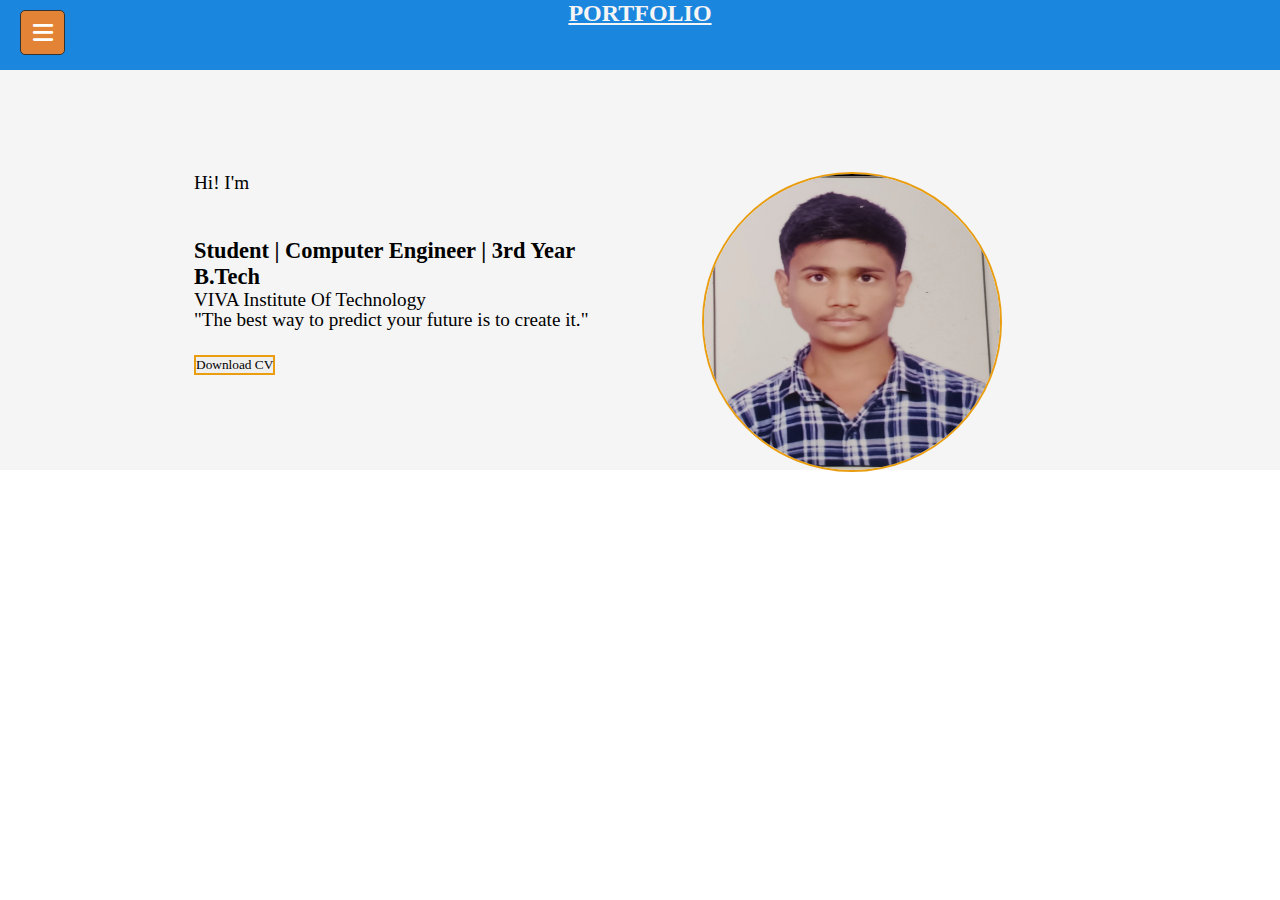
<file: portfolio nikunj/index.html>
<!DOCTYPE html>
<!-- Website - www.codingnepalweb.com -->
<html lang="en" dir="ltr">
  <head>
    <meta charset="utf-8" />
    <title>PORTFOLIO WEBSITE</title>
    <link rel="stylesheet" href="style.css" />
    <link rel="stylesheet" href="https://cdnjs.cloudflare.com/ajax/libs/font-awesome/6.5.1/css/all.min.css"/>
  </head>
  <body>
    <div class="wrapper">
      <input type="checkbox" id="btn" hidden />
      <label for="btn" class="menu-btn">
        <i class="fa-solid fa-bars"></i>
        <i class="fas fa-times"></i>
      </label>
      <nav id="sidebar">

        <div class="title">
          <img src="images/nikunj.jpg" alt="">
                Portfolio
        </div>
        <ul class="list-items">
          <li>
            <a href="index.html"><i class="fas fa-home"></i>Home</a>
          </li>
          <li>
            <a href="about.html"><i class="fas fa-sliders-h"></i>About</a>
          </li>
          <li>
            <a href="skills.html"><i class="fas fa-address-book"></i>Skills</a>
          </li>
          <li>
            <a href="Projects.html"><i class="fas fa-cog"></i>Projects</a>
          </li>
          <li>
            <a href="contact.html"><i class="fas fa-stream"></i>Contact Me</a>
          </li>
          <!-- <li>
            <a href="#"><i class="fas fa-user"></i>About us</a>
          </li>
          <li>
            <a href="#"><i class="fas fa-globe-asia"></i>Languages</a>
          </li>
          <li>
            <a href="#"><i class="fas fa-envelope"></i>Contact us</a>
          </li> -->


          <div class="icons">
            <!-- <a href="https://www.instagram.com/mubin___333?igsh=ejZpa2toanpoNnps"><i class="fa-brands fa-instagram"></i></a> -->
            <a href="https://www.linkedin.com/in/nikunj-chauhan-292995282?utm_source=share&utm_campaign=share_via&utm_content=profile&utm_medium=android_app"><i class="fa-brands fa-linkedin"></i></a>
            <a href="https://github.com/Nikunj8928"><i class="fab fa-github"></i></a>
            <a href="nikunjc848@gmail.com"><i class="fa-solid fa-envelope"></i></a>
          </div>
        </ul>
      </nav>

    </div>
      <!-- header -->
    <header>
          <div class="nav-bar">
                  <h2>PORTFOLIO</h2>                                   <!-- navbar content -->
          </div>
    </header>
           <!-- main content -->
           <div class="main-content">
           <div class="box1">
                   Hi! I'm 
                 <h1>Nikunj Chauhan  </h1>
                 <h3>Student | Computer Engineer | 3rd Year B.Tech</h3>
                 <p>VIVA Institute Of Technology</p>
                 <p>"The best way to predict your future is to create it."</p>  <br>
             
                 <button class="btn">
                  <a href="images/resume.pdf"> Download CV</a>
                 
                </button> 
                
             </div> 
        <div class="box2">
             <img src="images/nikunj.jpg" alt="">
          </div>
          </div>
        </div>
  </body>
</html>
</file>
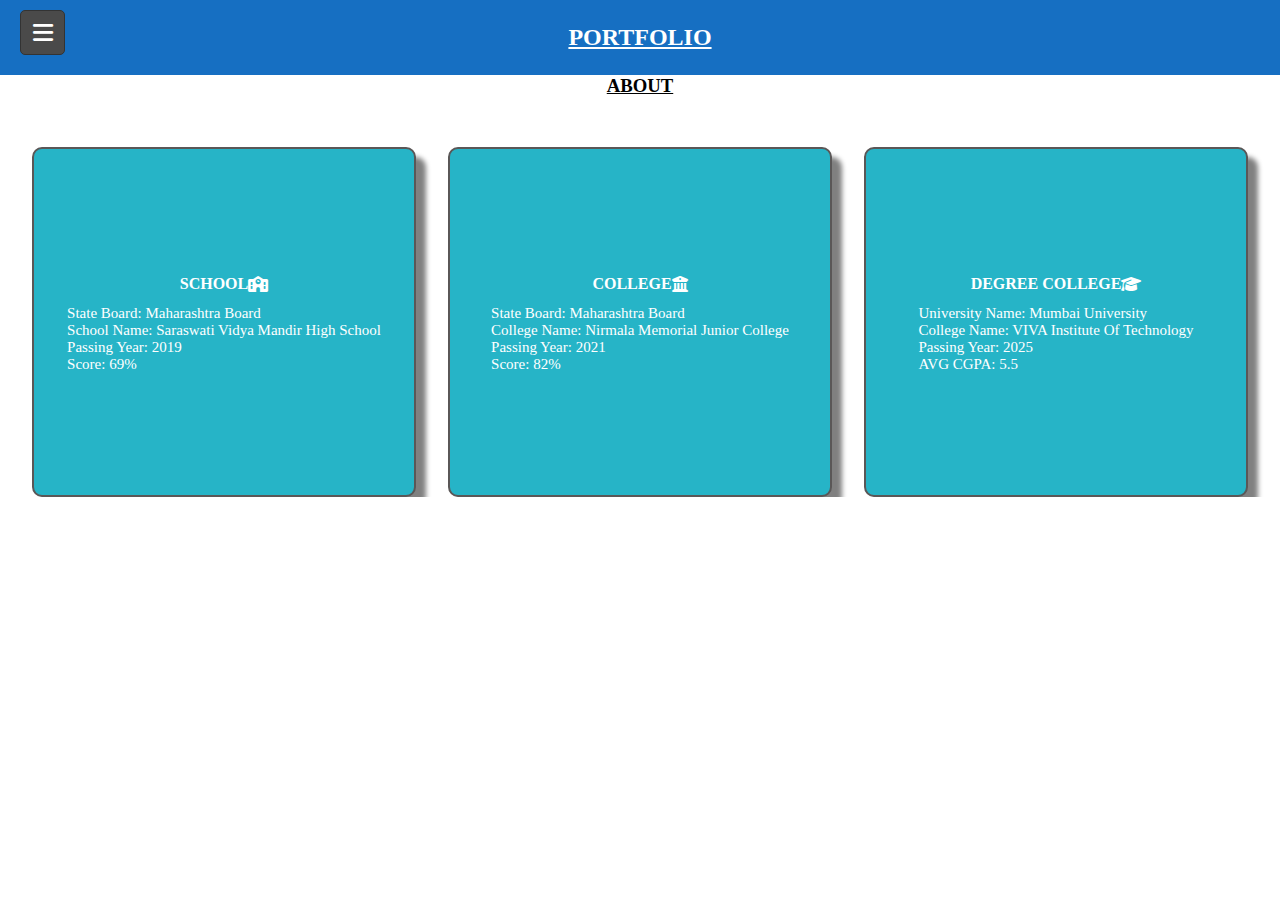
<file: portfolio nikunj/about.html>
<!DOCTYPE html>
<html lang="en">
<head>
    <meta charset="UTF-8">
    <meta name="viewport" content="width=device-width, initial-scale=1.0">
    <link rel="stylesheet" href="https://cdnjs.cloudflare.com/ajax/libs/font-awesome/6.5.1/css/all.min.css">
    <link rel="stylesheet" href="about.css">
    <title>ABOUT</title>
</head>
<body>
      
    <div class="wrapper">
        <input type="checkbox" id="btn" hidden />
        <label for="btn" class="menu-btn">
          <i class="fa-solid fa-bars"></i>
          <i class="fas fa-times"></i>
        </label>
        <nav id="sidebar">
  
          <div class="title">
            <img src="images/nikunj.jpg" alt="">
                  Portfolio
          </div>
          <ul class="list-items">
            <li>
              <a href="index.html"><i class="fas fa-home"></i>Home</a>
            </li>
            <li>
              <a href="about.html"><i class="fas fa-sliders-h"></i>About</a>
            </li>
            <li>
              <a href="skills.html"><i class="fas fa-address-book"></i>Skills</a>
            </li>
            <li>
              <a href="Projects.html"><i class="fas fa-cog"></i>Projects</a>
            </li>
            <li>
              <a href="contact.html"><i class="fas fa-stream"></i>Contact Me</a>
            </li>
            <!-- <li>
              <a href="#"><i class="fas fa-user"></i>About us</a>
            </li>
            <li>
              <a href="#"><i class="fas fa-globe-asia"></i>Languages</a>
            </li>
            <li>
              <a href="#"><i class="fas fa-envelope"></i>Contact us</a>
            </li> -->
  
  
            <div class="icons">
              <!-- <a href="https://www.instagram.com/mubin___333?igsh=ejZpa2toanpoNnps"><i class="fa-brands fa-instagram"></i></a> -->
              <a href="https://www.linkedin.com/in/nikunj-chauhan-292995282?utm_source=share&utm_campaign=share_via&utm_content=profile&utm_medium=android_app"><i class="fa-brands fa-linkedin"></i></a>
              <a href="https://github.com/Nikunj8928"><i class="fab fa-github"></i></a>
              <a href="nikunjc848@gmail.com"><i class="fa-solid fa-envelope"></i></a>
            </div>
          </ul>
        </nav>
  
      </div>   
     <header>
        <div class="nav-bar">
           <h2>PORTFOLIO</h2>                                   <!-- navbar content -->
                <div class="ABOUT">
                    <h3>ABOUT</h3>
                </div>
        </div>
  </header>
    <!--  main content -->
      <div class="Education">
           <div class="box1">
                
                <div class="school">
                         <h1> SCHOOL <i class="fa-solid fa-school"></i> </h1>
                         <br>
                        <p>State Board: Maharashtra Board</p>
                        <p>School Name: Saraswati Vidya Mandir High School</p>
                        <p>Passing Year: 2019</p>
                        <p>Score: 69%</p>
                </div>
            </div>
             <div class="box2">
            
                <div class="college">
                        <!-- <img src="images/college img.jpg" alt=""> -->
                        <h1>COLLEGE <i class="fa-solid fa-building-columns"></i></h1>
                        <br>
                        <p>State Board: Maharashtra Board</p>
                        <p>College Name: Nirmala Memorial Junior College</p>
                        <p>Passing Year: 2021</p>
                        <p>Score: 82%</p>
                    </div> 
             </div>
            <div class="box3">
                    <div class="degree-col">
                        <!-- <img src="images/deg-college img.jpeg" alt=""> -->
                <h1>DEGREE COLLEGE <i class="fa-sharp fa-solid fa-graduation-cap"></i>  </h1>
                <br>
                        <p>University Name: Mumbai University</p>
                        <p>College Name: VIVA Institute Of Technology</p>
                        <p>Passing Year: 2025</p>
                        <p>AVG CGPA: 5.5 </p>
                    </div>
            </div>
        </div> 

         <!-- 2 section  -->
                 <div class="container">
                    <div class="contain">
                       
                    </div>
                </div>  
    </body>
</html>
</file>
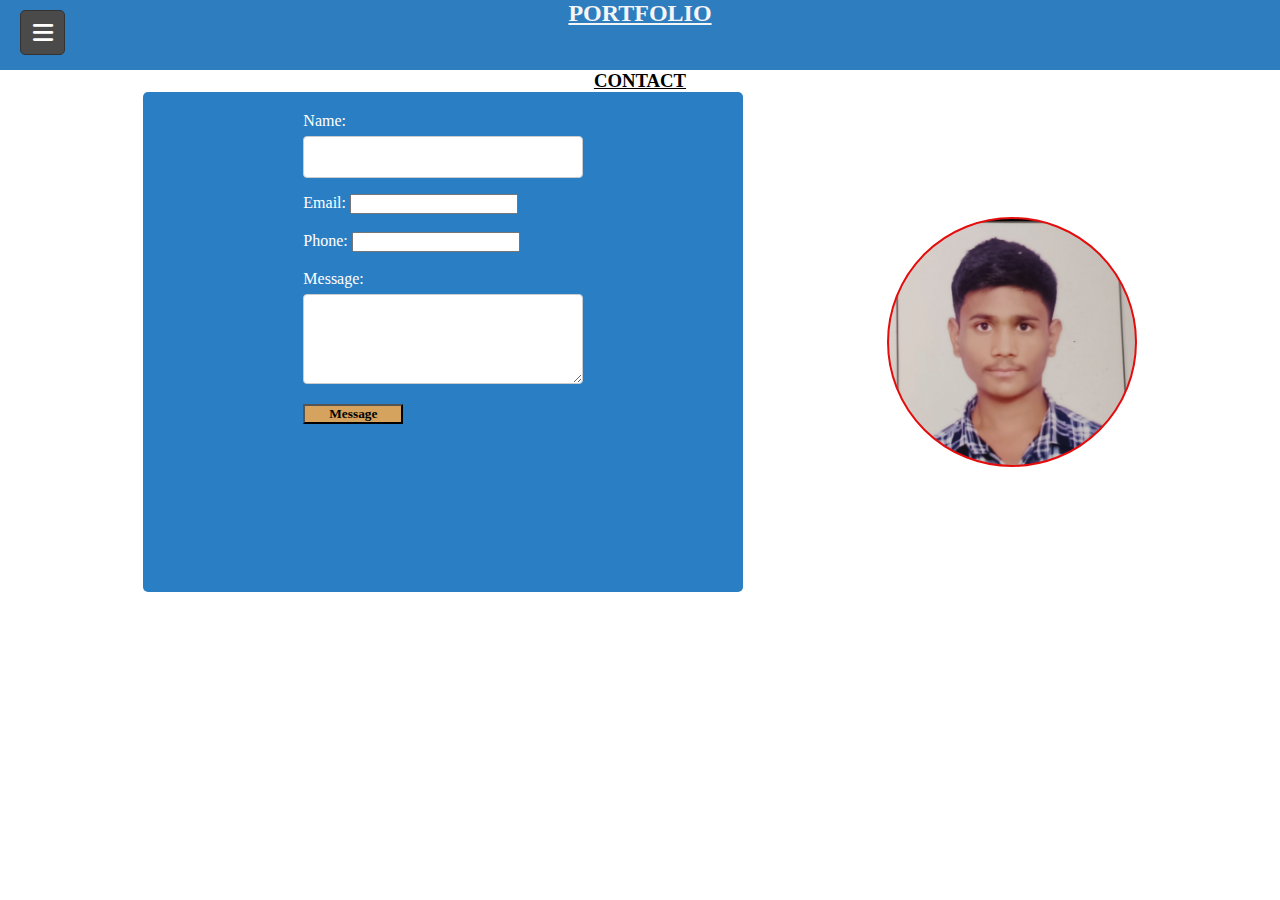
<file: portfolio nikunj/contact.html>
<!DOCTYPE html>
<html lang="en">
<head>
    <meta charset="UTF-8">
    <meta name="viewport" content="width=device-width, initial-scale=1.0">
    <link rel="stylesheet" href="contact.css" />
    <link rel="stylesheet" href="https://cdnjs.cloudflare.com/ajax/libs/font-awesome/6.5.1/css/all.min.css"/>
    <title>Contact</title>
</head>
<body>
    <div class="wrapper">
        <input type="checkbox" id="btn" hidden />
        <label for="btn" class="menu-btn">
          <i class="fa-solid fa-bars"></i>
          <i class="fas fa-times"></i>
        </label>
        <nav id="sidebar">
  
          <div class="title">
          
            <img src="images/nikunj.jpg" alt="">
                  Portfolio
        </div>
          <ul class="list-items">
            <li>
              <a href="index.html"><i class="fas fa-home"></i>Home</a>
            </li>
            <li>
              <a href="about.html"><i class="fas fa-sliders-h"></i>About</a>
            </li>
            <li>
              <a href="skills.html"><i class="fas fa-address-book"></i>Skills</a>
            </li>
            <li>
              <a href="Projects.html"><i class="fas fa-cog"></i>Projects</a>
            </li>
            <li>
              <a href="contact.html"><i class="fas fa-stream"></i>Contact Me</a>
            </li>
            <!-- <li>
              <a href="#"><i class="fas fa-user"></i>About us</a>
            </li>
            <li>
              <a href="#"><i class="fas fa-globe-asia"></i>Languages</a>
            </li>
            <li>
              <a href="#"><i class="fas fa-envelope"></i>Contact us</a>
            </li> -->
  
  
            <div class="icons">
              <!-- <a href="https://www.instagram.com/mubin___333?igsh=ejZpa2toanpoNnps"><i class="fa-brands fa-instagram"></i></a> -->
              <a href="https://www.linkedin.com/in/nikunj-chauhan-292995282?utm_source=share&utm_campaign=share_via&utm_content=profile&utm_medium=android_app"><i class="fa-brands fa-linkedin"></i></a>
              <a href="https://github.com/Nikunj8928"><i class="fab fa-github"></i></a>
              <a href="nikunjc848@gmail.com"><i class="fa-solid fa-envelope"></i></a>
            </div>
          </ul>
        </nav>
  
      </div>
        <!-- header -->
      <header>
            <div class="nav-bar">
                    <h2>PORTFOLIO</h2>                                  <!-- navbar content -->
            </div>
            <div class="contact">
                <h3>CONTACT</h3>
            </div>
      </header>
   
          <!-- conatact form -->
  <section>
              <div class="contact-form">
                  <div class="form-container">
                      <form action="index.html" method="post">
                          <label for="name">Name:</label>
                          <input type="text" id="name" name="name" required>
          
                          <label for="email">Email:</label>
                          <input type="email" id="email" name="email" required>
          <br>
          <br>
                          <label for="phone">Phone:</label>
                          <input type="number" id="phone" name="Phone No">
                        <br>
                        <br>
                          <label for="message">Message:</label>
                          <textarea id="message" name="message" rows="4" required></textarea>
          
                          <button type="submit">Message</button>
                      </form>
                  </div>
       </div>
            <div class="box1">
               
                </div>
               </section>
          </body>
          </html>





















    <!-- <div class="contact-form">
        <form action="index.html" class="form1">
          <div class="form-group">
            <input type="Name :" class="form-control" placeholder="Your Name">
          </div>
          <div class="form-group">
            <input type="Email :" class="form-control" placeholder="Your Email">
          </div>
          <div class="form-group">
            <input type="number" class="form-control" placeholder="Phone No.">
          </div>
          <div class="form-group">
            <textarea name="Message" id="" cols="30" rows="7" class="form-control" placeholder="Message"></textarea>
          </div>
          <div class="form-group">
            <input type="submit" value="Send Message" class="Message-btn">
          </div>
        </form>
      
      </div> -->
</body>
</html>
</file>
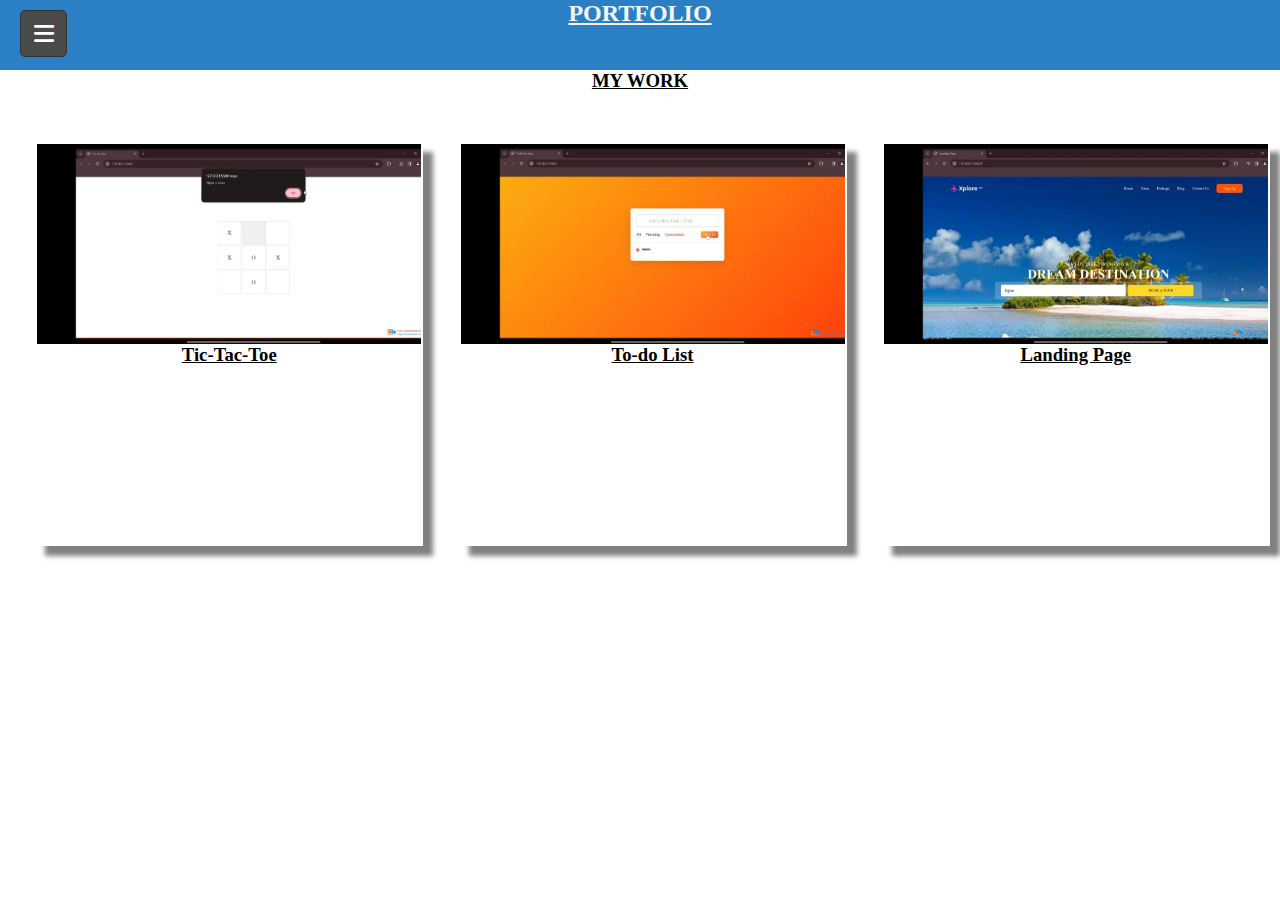
<file: portfolio nikunj/Projects.html>
<!DOCTYPE html>
<html lang="en">
<head>
    <meta charset="UTF-8">
    <meta name="viewport" content="width=device-width, initial-scale=1.0">
    <link rel="stylesheet" href="https://cdnjs.cloudflare.com/ajax/libs/font-awesome/6.5.1/css/all.min.css">
    <link rel="stylesheet" href="projects.css">
    <title>Projects</title>
</head>
<body>
    <div class="wrapper">
        <input type="checkbox" id="btn" hidden />
        <label for="btn" class="menu-btn">
          <i class="fa-solid fa-bars"></i>
          <i class="fas fa-times"></i>
        </label>
        <nav id="sidebar">
  
          <div class="title">
            <img src="images/nikunj.jpg" alt="">
                  Portfolio
          </div>
          <ul class="list-items">
            <li>
              <a href="index.html"><i class="fas fa-home"></i>Home</a>
            </li>
            <li>
              <a href="about.html"><i class="fas fa-sliders-h"></i>About</a>
            </li>
            <li>
              <a href="skills.html"><i class="fas fa-address-book"></i>Skills</a>
            </li>
            <li>
              <a href="Projects.html"><i class="fas fa-cog"></i>Projects</a>
            </li>
            <li>
              <a href="contact.html"><i class="fas fa-stream"></i>Contact Me</a>
            </li>
            <!-- <li>
              <a href="#"><i class="fas fa-user"></i>About us</a>
            </li>
            <li>
              <a href="#"><i class="fas fa-globe-asia"></i>Languages</a>
            </li>
            <li>
              <a href="#"><i class="fas fa-envelope"></i>Contact us</a>
            </li> -->
  
  
            <div class="icons">
              <!--  <a href="https://www.instagram.com/mubin___333?igsh=ejZpa2toanpoNnps"><i class="fa-brands fa-instagram"></i></a> -->
              <a href="https://www.linkedin.com/in/nikunj-chauhan-292995282?utm_source=share&utm_campaign=share_via&utm_content=profile&utm_medium=android_app"><i class="fa-brands fa-linkedin"></i></a>
              <a href="https://github.com/Nikunj8928"><i class="fab fa-github"></i></a>
              <a href="nikunjc848@gmail.com"><i class="fa-solid fa-envelope"></i></a>
            </div>
          </ul>
        </nav>
      </div>

      <header>
        <div class="nav-bar">
                <h2>PORTFOLIO</h2>                                   <!-- navbar content -->
        </div>
        <div class="projects">
             <h3>MY WORK</h3>
        </div>
  </header>
        
  <div class="container">
         <div class="box1">
             <div class="img"></div>
               <h3> Tic-Tac-Toe  </h3>
               <p>I created a <b>"Tic-Tac-Toe"</b></p>
               <p> with the help of HTML,CSS.</p>
               <p><b style="text-decoration: underline;">Key Points:</b></p>
               <p>Language : HTML,CSS <br>
               Editor : VS code <br>
               Level: Beginner</p>
           </div>

            <div class="box2">
              <div class="img2"> </div>
               <h3> To-do List </h3>
               <p>I created a <b>"To-do List"</b></p> 
                <p>with the help of HTML, CSS, javascript.</p>
                <p><b style="text-decoration: underline;">Key Points:</b></p>
                <p>Language : HTML,CSS, JAVASCRIPT  <br>
                Editor : VS code <br>
                Level: Beginner</p>      
            </div>


            <div class="box3">
              <div class="img3"></div>
               <h3> Landing Page </h3>
               <p>I created a <b>"Landing Page"</b></p>
               <p>with the help of HTML, CSS, javascript.</p>
               <p><b style="text-decoration: underline;">Key Points:</b></p>
               <p>Language : HTML,CSS, JAVASCRIPT <br>
               Editor : VS code  <br>
               Level: Intermediate</p>      
              
            </div>

  </div>





</body>
</html>
</file>
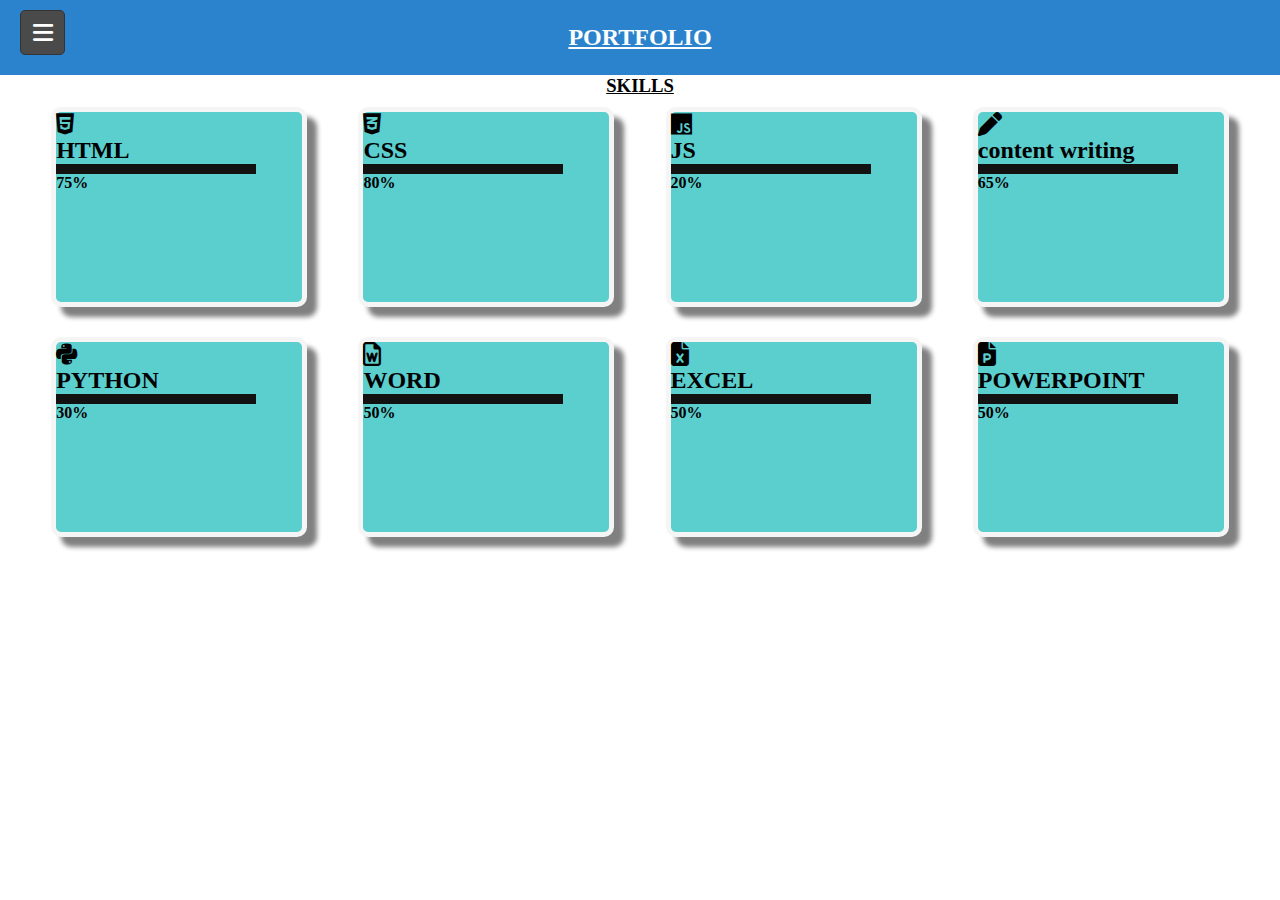
<file: portfolio nikunj/skills.html>
<!DOCTYPE html>
<html lang="en">
<head>
    <meta charset="UTF-8">
    <meta name="viewport" content="width=device-width, initial-scale=1.0">
    <link rel="stylesheet" href="https://cdnjs.cloudflare.com/ajax/libs/font-awesome/6.5.1/css/all.min.css">
    <link rel="stylesheet" href="skills.css">
    <title>Skills</title>
</head>
<body>
   <div class="wrapper">
      <input type="checkbox" id="btn" hidden />
      <label for="btn" class="menu-btn">
        <i class="fa-solid fa-bars"></i>
        <i class="fas fa-times"></i>
      </label>
      <nav id="sidebar">

        <div class="title">
          <img src="images/nikunj.jpg" alt="">
                Portfolio
        </div>
        <ul class="list-items">
          <li>
            <a href="index.html"><i class="fas fa-home"></i>Home</a>
          </li>
          <li>
            <a href="about.html"><i class="fas fa-sliders-h"></i>About</a>
          </li>
          <li>
            <a href="skills.html"><i class="fas fa-address-book"></i>Skills</a>
          </li>
          <li>
            <a href="Projects.html"><i class="fas fa-cog"></i>Projects</a>
          </li>
          <li>
            <a href="contact.html"><i class="fas fa-stream"></i>Contact Me</a>
          </li>
          <!-- <li>
            <a href="#"><i class="fas fa-user"></i>About us</a>
          </li>
          <li>
            <a href="#"><i class="fas fa-globe-asia"></i>Languages</a>
          </li>
          <li>
            <a href="#"><i class="fas fa-envelope"></i>Contact us</a>
          </li> -->


          <div class="icons">
            <!-- <a href="https://www.instagram.com/mubin___333?igsh=ejZpa2toanpoNnps"><i class="fa-brands fa-instagram"></i></a> -->
            <a href="https://www.linkedin.com/in/nikunj-chauhan-292995282?utm_source=share&utm_campaign=share_via&utm_content=profile&utm_medium=android_app"><i class="fa-brands fa-linkedin"></i></a>
            <a href="https://github.com/Nikunj8928"><i class="fab fa-github"></i></a>
            <a href="nikunjc848@gmail.com"><i class="fa-solid fa-envelope"></i></a>
          </div>
        </ul>
      </nav>

    </div>
    <header>
        <div class="nav-bar">
           <h2>PORTFOLIO</h2>                                 
                <div class="SKILLS">
                    <h3>SKILLS</h3>
                </div>
        </div>
  </header>
    <div class="skills-sec1">
        <div class="skills1">
            <i class="fa-brands fa-html5" style="font-size: 1.5rem;"></i>
           <div class="skill-content">
            <h2>HTML</h2>
            <div class="skill-level" style="--skill-level: 75%;"></div>
            <h4>75%</h4>
           </div>
         </div>
        <div class="skills2">
            <i class="fa-brands fa-css3-alt" style="font-size: 1.5rem;"></i>
            <h2>CSS</h2>
            <div class="skill-level" style="--skill-level: 80%;"></div>
            <h4>80%</h4>
         </div>
         <div class="skills3">
            <i class="fa-brands fa-js"  style="font-size: 1.5rem;"></i>
            <h2>JS</h2>
            <div class="skill-level" style="--skill-level: 20%;"></div>
            <h4>20%</h4>
         </div>
         <div class="skills4">
            <i class="fa-solid fa-pen"   style="font-size: 1.5rem;"></i>
            <h2>content writing</h2>
            <div class="skill-level" style="--skill-level: 65%;"></div>
            <h4>65%</h4>
         </div>
    </div>
    <div class="skills-sec2">
         <div class="skills5">
            <i class="fa-brands fa-python"  style="font-size: 1.5rem;"></i>
            <h2>PYTHON</h2>
            <div class="skill-level" style="--skill-level: 30%;"></div>
            <h4>30%</h4>
         </div>
         <div class="skills6">
            <i class="fa-regular fa-file-word" style="font-size: 1.5rem;"></i>
            <h2>WORD</h2>
            <div class="skill-level" style="--skill-level: 50%;"></div>
            <h4>50%</h4>
         </div>
         <div class="skills7">
            <i class="fa-solid fa-file-excel" style="font-size: 1.5rem;"></i>
            <h2>EXCEL</h2>
            <div class="skill-level" style="--skill-level: 50%;"></div>
            <h4>50%</h4>
         </div>
         <div class="skills8">
            <i class="fa-solid fa-file-powerpoint" style="font-size: 1.5rem;"></i>
            <h2>POWERPOINT</h2>
            <div class="skill-level" style="--skill-level: 50%;"></div>
            <h4>50%</h4>
         </div>
    </div>

</body>
</html>
</file>
<file: portfolio nikunj/style.css>
* {
  margin: 0;
  padding: 0;
  box-sizing: border-box;
  font-family: "Times New Roman", Times, serif;
}
.wrapper {
  height: 100%;
  width: 300px;
  position: relative;
}
.wrapper .menu-btn {
  position: absolute;
  left: 20px;
  top: 10px;
  background: #e28335;
  color: #fff;
  height: 45px;
  width: 45px;
  z-index: 9999;
  border: 1px solid #333;
  border-radius: 5px;
  cursor: pointer;
  display: flex;
  align-items: center;
  justify-content: center;
  transition: all 0.3s ease;
}
#btn:checked ~ .menu-btn {
  left: 247px;
}
.wrapper .menu-btn i {
  position: absolute;
  font-size: 23px;
  transition: all 0.3s ease;
}
.wrapper .menu-btn i.fa-times {
  opacity: 0;
}
#btn:checked ~ .menu-btn i.fa-times {
  opacity: 1;
  transform: rotate(-180deg);
}
#btn:checked ~ .menu-btn i.fa-bars {
  opacity: 0;
  transform: rotate(180deg);
}

#sidebar {
  position: fixed;
  background: #404040;
  height: 100%;
  width: 270px;
  overflow: hidden;
  left: -270px;
  transition: all 0.3s ease;
}

img {
  display: flex;
  justify-content: start;
  align-items: center;
  height: 50px;
  width: 50px;
  border-radius: 50%;
}

#btn:checked ~ #sidebar {
  left: 0;
}

#sidebar .title {
  display: flex;
  justify-content: start;
  align-items: center;
  margin-left: 10px;
  margin-top: 10px;
  height: 50px;
  width: 50px;
  border-radius: 50%;
  line-height: 65px;
  text-align: center;
  background: #333;
  font-size: 25px;
  font-weight: 600;
  color: #f2f2f2;
  border-bottom: 1px solid #222;
}
#sidebar .list-items {
  position: relative;
  background: #404040;
  width: 100%;
  height: 100%;
  list-style: none;
}
#sidebar .list-items li {
  padding-left: 40px;
  line-height: 50px;
  border-top: 1px solid rgba(255, 255, 255, 0.1);
  border-bottom: 1px solid #333;
  transition: all 0.3s ease;
}
#sidebar .list-items li:hover {
  border-top: 1px solid transparent;
  border-bottom: 1px solid transparent;
  box-shadow: 0 0px 10px 3px whitesmoke;
}
#sidebar .list-items li:first-child {
  border-top: none;
}
#sidebar .list-items li a {
  color: #f2f2f2;
  text-decoration: none;
  font-size: 18px;
  font-weight: 500;
  height: 100%;
  width: 100%;
  display: block;
}
#sidebar .list-items li a i {
  margin-right: 20px;
}
#sidebar .list-items .icons {
  width: 100%;
  height: 40px;
  text-align: center;
  position: absolute;
  bottom: 100px;
  line-height: 40px;
  display: flex;
  align-items: center;
  justify-content: center;
}
#sidebar .list-items .icons a {
  height: 100%;
  width: 40px;
  display: block;
  margin: 0 5px;
  font-size: 18px;
  color: #f2f2f2;
  background: #4a4a4a;
  border-radius: 5px;
  border: 1px solid grey;
  transition: all 0.3s ease;
}
#sidebar .list-items .icons a:hover {
  background: #bdb9b9;
}
.list-items .icons a:first-child {
  margin-left: 0px;
}

.nav-bar {
  height: 70px;
  width: 100%;
  background-color: #1b86dd;
  font-family: "Times New Roman", Times, serif;
}
.nav-bar h2 {
  display: flex;
  justify-content: center;
  align-items: center;
  color: whitesmoke;
  text-decoration-line: underline;
  text-shadow: whitesmoke;
}
.main-content {
  display: flex;
  justify-content: center;
  align-items: center;
  background-color: whitesmoke;
}
.box1 {
  margin: 50px 0px 0px 100px;
  border: 2px solid transparent;
  height: 250px;
  width: 35%;
  font-weight: 200;
  display: inline-block;
  font-size: 1.2rem;
}
.box1 h1 {
  color: rgb(15, 113, 224);
  overflow: hidden;
  white-space: nowrap;
  width: 0;
  animation: typing;
  animation-direction: normal;
  animation-iteration-count: infinite;
  animation-duration: 2.5s;
  animation-timing-function: steps(20);
  animation-fill-mode: forwards;
}
@keyframes typing {
  from {
    width: 0;
  }
  to {
    width: 100%;
  }
}
.box2 {
  margin: 100px 100px 0px 0px;
  border: 2px solid transparent;
  height: 300px;
  width: 35%;
  font-weight: 200;
}
.box2 img {
  margin-left: 60px;
  height: 300px;
  width: 300px;
  border: 2px solid rgb(233, 157, 15);
  position: absolute;
  animation: top;
  animation-direction: normal;
  animation-iteration-count: calc(1);
  animation-duration: 1.5s;
}
@keyframes top {
  from {
    top: -100px;
  }
  to {
    top: 200px;
  }
}
/* .box2 img:hover{
  border: 2px solid orange;
} */

p {
  line-height: 20px;
}
button {
  border: 2px solid rgb(233, 157, 15);
}
a {
  text-decoration: none;
  color: black;
}
</file>
<file: portfolio nikunj/about.css>
*{
  margin: 0;
  padding: 0;
  box-sizing: border-box;
  font-family: 'Times New Roman', Times, serif;
  
}
.wrapper{
  height: 100%;
  width: 300px;
  position: relative;
}
.wrapper .menu-btn{
  position: absolute;
  left: 20px;
  top: 10px;
  background: #4a4a4a;
  color: #fff;
  height: 45px;
  width: 45px;
  z-index: 9999;
  border: 1px solid #333;
  border-radius: 5px;
  cursor: pointer;
  display: flex;
  align-items: center;
  justify-content: center;
  transition: all 0.3s ease;
}
#btn:checked ~ .menu-btn{
  left: 247px;
}
.wrapper .menu-btn i{
  position: absolute;
  font-size: 23px;
  transition: all 0.3s ease;
}
.wrapper .menu-btn i.fa-times{
  opacity: 0;
}
#btn:checked ~ .menu-btn i.fa-times{
  opacity: 1;
  transform: rotate(-180deg);
}
#btn:checked ~ .menu-btn i.fa-bars{
  opacity: 0;
  transform: rotate(180deg);
}

#sidebar{
  position: fixed;
  background: #404040;
  height: 100%;
  width: 270px;
  overflow: hidden;
  left: -270px;
  transition: all 0.3s ease;
}

img{
      display: flex;
      justify-content: start;
      align-items: center;
      height: 50px;
      width: 50px;
      border-radius: 50%;
}

#btn:checked ~ #sidebar{
  left: 0;
}

#sidebar .title{
  display: flex;
  justify-content: start;
  align-items: center;
  margin-left: 10px;
  margin-top: 10px;
  height: 50px;
  width: 50px;
  border-radius: 50%;
  line-height: 65px;
  text-align: center;
  background: #333;
  font-size: 25px;
  font-weight: 600;
  color: #f2f2f2;
  border-bottom: 1px solid #222;
}
#sidebar .list-items{
  position: relative;
  background: #404040;
  width: 100%;
  height: 100%;
  list-style: none;
}
#sidebar .list-items li{
  padding-left: 40px;
  line-height: 50px;
  border-top: 1px solid rgba(255,255,255,0.1);
  border-bottom: 1px solid #333;
  transition: all 0.3s ease;
}
#sidebar .list-items li:hover{
  border-top: 1px solid transparent;
  border-bottom: 1px solid transparent;
  box-shadow: 0 0px 10px 3px whitesmoke;
}
#sidebar .list-items li:first-child{
  border-top: none;
}
#sidebar .list-items li a{
  color: #f2f2f2;
  text-decoration: none;
  font-size: 18px;
  font-weight: 500;
  height: 100%;
  width: 100%;
  display: block;
}
#sidebar .list-items li a i{
  margin-right: 20px;
}
#sidebar .list-items .icons{
  width: 100%;
  height: 40px;
  text-align: center;
  position: absolute;
  bottom: 100px;
  line-height: 40px;
  display: flex;
  align-items: center;
  justify-content: center;
}
#sidebar .list-items .icons a{
  height: 100%;
  width: 40px;
  display: block;
  margin: 0 5px;
  font-size: 18px;
  color: #f2f2f2;
  background: #4a4a4a;
  border-radius: 5px;
  border: 1px solid grey;
  transition: all 0.3s ease;
}
#sidebar .list-items .icons a:hover{
  background: #bdb9b9;
}
.list-items .icons a:first-child{
  margin-left: 0px;
}
.nav-bar h2 { 
    height: 75px;
    width: 100%;
    background-color:  #166fc2;
    display: flex;
    justify-content:center;
    align-items:center;
    color: white;
    text-decoration-line: underline;
    text-shadow: whitesmoke;
  }
h3{ 
    display: flex;
    justify-content: center;
    align-items: center;
    text-decoration-line: underline;

}
.Education{ 
  margin-top: 50px;
  display:flex;
  overflow: hidden;
  justify-content: center ;
  justify-content: space-evenly;
  align-items: center;
  font-size: medium;
  font-family: 'Gill Sans', 'Gill Sans MT', Calibri, 'Trebuchet MS', sans-serif;
  font-size: 0.5rem;
    
}
.box1,.box2,.box3{
  height: 350px;
  width:  30%;
  border: 2px solid rgb(90, 87, 87);
  border-radius: 10px;
  background-color: rgb(38, 180, 199);
  box-shadow :#181616 ;
  display: flex;
  justify-content: center;
  align-items: center;
  box-shadow: 10px 10px 5px grey;
  z-index: -1;

}
.college img{ 
        margin-left: 20px;
        margin-top: 1px;
        height: 100px;
        width: 80%;
}
.degree-col img{ 
  margin-left: 20px;
  margin-top: 1px;
  height: 100px;
  width: 80%;
}  
.box1:hover{
     background-color:grey;
}
.box2:hover{
  background-color: gray;
}
.box3:hover{
  background-color: gray;
}
.Education h1 {
        /* background-color: #1a7ac9; */
        color:  white;
        height: 25px;
        display: flex;
        justify-content: center;
        align-items: center;
 }
 p{
  color: white;
  font-size: 15px;
  font-family: 'Times New Roman', Times, serif;
 } 

.box1, .box2, .box3{
  position: relative;
  animation: top;
  animation-direction:normal;
  animation-iteration-count: calc(1);
  animation-duration: 1.5s;
}
@keyframes top{
from{ top: -300px; }
to{  top: 0px;}
} 
/*.box2{
  position: relative;
  animation: top;
  animation-direction:normal;
  animation-iteration-count: calc(1);
  animation-duration: 3s;
}
@keyframes top{
from{ top: -300px; }
to{  top: 0px;}
} 

.box3{
  position: relative;
  animation: top;
  animation-direction:normal;
  animation-iteration-count: calc(1);
  animation-duration: 4.0s;
}
@keyframes top{
from{ top: -300px; }
to{  top: 0px;}
}  */
</file>
<file: portfolio nikunj/contact.css>
*{
    margin: 0;
    padding: 0;
    box-sizing: border-box;
    font-family: 'Times New Roman', Times, serif;
    
  }
  .wrapper{
    height: 100%;
    width: 300px;
    position: relative;
  }
  .wrapper .menu-btn{
    position: absolute;
    left: 20px;
    top: 10px;
    background: #4a4a4a;
    color: #fff;
    height: 45px;
    width: 45px;
    z-index: 9999;
    border: 1px solid #333;
    border-radius: 5px;
    cursor: pointer;
    display: flex;
    align-items: center;
    justify-content: center;
    transition: all 0.3s ease;
  }
  #btn:checked ~ .menu-btn{
    left: 247px;
  }
  .wrapper .menu-btn i{
    position: absolute;
    font-size: 23px;
    transition: all 0.3s ease;
  }
  .wrapper .menu-btn i.fa-times{
    opacity: 0;
  }
  #btn:checked ~ .menu-btn i.fa-times{
    opacity: 1;
    transform: rotate(-180deg);
  }
  #btn:checked ~ .menu-btn i.fa-bars{
    opacity: 0;
    transform: rotate(180deg);
  }
  
  #sidebar{
    position: fixed;
    background: #404040;
    height: 100%;
    width: 270px;
    overflow: hidden;
    left: -270px;
    transition: all 0.3s ease;
  }
  
  img{
        display: flex;
        justify-content: start;
        align-items: center;
        height: 50px;
        width: 50px;
        border-radius: 50%;
  }
  
  #btn:checked ~ #sidebar{
    left: 0;
  }
  
  #sidebar .title{
    display: flex;
    justify-content: start;
    align-items: center;
    margin-left: 10px;
    margin-top: 10px;
    height: 50px;
    width: 50px;
    border-radius: 50%;
    line-height: 65px;
    text-align: center;
    background: #333;
    font-size: 25px;
    font-weight: 600;
    color: #f2f2f2;
    border-bottom: 1px solid #222;
  }
  #sidebar .list-items{
    position: relative;
    background: #404040;
    width: 100%;
    height: 100%;
    list-style: none;
  }
  #sidebar .list-items li{
    padding-left: 40px;
    line-height: 50px;
    border-top: 1px solid rgba(255,255,255,0.1);
    border-bottom: 1px solid #333;
    transition: all 0.3s ease;
  }
  #sidebar .list-items li:hover{
    border-top: 1px solid transparent;
    border-bottom: 1px solid transparent;
    box-shadow: 0 0px 10px 3px whitesmoke;
  }
  #sidebar .list-items li:first-child{
    border-top: none;
  }
  #sidebar .list-items li a{
    color: #f2f2f2;
    text-decoration: none;
    font-size: 18px;
    font-weight: 500;
    height: 100%;
    width: 100%;
    display: block;
  }
  #sidebar .list-items li a i{
    margin-right: 20px;
  }
  #sidebar .list-items .icons{
    width: 100%;
    height: 40px;
    text-align: center;
    position: absolute;
    bottom: 100px;
    line-height: 40px;
    display: flex;
    align-items: center;
    justify-content: center;
  }
  #sidebar .list-items .icons a{
    height: 100%;
    width: 40px;
    display: block;
    margin: 0 5px;
    font-size: 18px;
    color: #f2f2f2;
    background: #4a4a4a;
    border-radius: 5px;
    border: 1px solid grey;
    transition: all 0.3s ease;
  }
  #sidebar .list-items .icons a:hover{
    background: #bdb9b9;
  }
  .list-items .icons a:first-child{
    margin-left: 0px;
  }
  
  .nav-bar{
    height: 70px;
    width: 100%;
    background-color: #2e7dbe;
    font-family: 'Times New Roman', Times, serif;
  }
  .nav-bar h2{ 
    display: flex;
    justify-content:center;
    align-items:center;
    color: whitesmoke;
    text-decoration-line: underline;
    text-shadow: whitesmoke;
  }
 
.contact{
      display: flex;
      justify-content:center;
      align-items:center;
     color: black;
     text-decoration: underline;
}

.banner {
  background-color: #3088d1;
  padding: 20px;
  text-align: center;
}

.banner img {
  width: 100%;
  height: 300px;
}

.contact-form {
  color: white;
  border-radius: 5px;
  background-color: #2a7fc4;
  padding: 20px;
  height: 500px;
  width: 600px;
}

.form-container {
  margin: 0 auto;
  width: 50%;
}

input[type=text], select, textarea {
  width: 100%;
  padding: 12px;
  border: 1px solid #ccc;
  border-radius: 4px;
  box-sizing: border-box;
  margin-top: 6px;
  margin-bottom: 16px;
  resize: vertical;
}

input[type=submit] {
  background-color: #04AA6D;
  color: white;
  padding: 12px 20px;
  border: none;
  cursor: pointer;
}

input[type=submit]:hover {
  background-color: #45a049;
}

button{
  border: 2 px solid grey;
  background-color: rgb(213, 163, 93);
  height: 20px;
  width: 100px;
  color: black;
  font-weight:700; 
}

section{
   display: flex;
   justify-content: center;
   align-items: center;
   justify-content: space-evenly;

}
.box1{
    height: 250px;
    width: 250px;
    border-radius: 50%;
    background-image: url('images/nikunj.jpg');
    background-size: cover;
    border: 2px solid rgb(228, 13, 13);  
    animation: top;
    animation-direction:normal;
    animation-iteration-count: calc(1);
    animation-duration: 1.5s;

}
@keyframes top{
from{ top: -300px; }
to{  top: 0px;}
} 






















/*
.contact-form{
    border: 2px solid transparent;
    height: 800px;
    width: 100%;
    

}
.form-group{
   
    display: flex;
    justify-content: center;
    align-items: center;
    margin-top: 18px; 
   
   
}

.Message-btn{
  width: 200px;
  height: 20px;
  border: 2px solid grey;
  background-color: rgb(212, 117, 27);
} */
</file>
<file: portfolio nikunj/projects.css>
*{
    margin: 0;
    padding: 0;
    font-family: 'Times New Roman', Times, serif;
    
  }
  .wrapper{
    height: 100%;
    width: 300px;
    position: relative;
  }
  .wrapper .menu-btn{
    position: absolute;
    left: 20px;
    top: 10px;
    background: #4a4a4a;
    color: #fff;
    height: 45px;
    width: 45px;
    z-index: 9999;
    border: 1px solid #333;
    border-radius: 5px;
    cursor: pointer;
    display: flex;
    align-items: center;
    justify-content: center;
    transition: all 0.3s ease;
  }
  #btn:checked ~ .menu-btn{
    left: 247px;
  }
  .wrapper .menu-btn i{
    position: absolute;
    font-size: 23px;
    transition: all 0.3s ease;
  }
  .wrapper .menu-btn i.fa-times{
    opacity: 0;
  }
  #btn:checked ~ .menu-btn i.fa-times{
    opacity: 1;
    transform: rotate(-180deg);
  }
  #btn:checked ~ .menu-btn i.fa-bars{
    opacity: 0;
    transform: rotate(180deg);
  }
  
  #sidebar{
    position: fixed;
    background: #404040;
    height: 100%;
    width: 270px;
    overflow: hidden;
    left: -270px;
    transition: all 0.3s ease;
  }
   img{
        display: flex;
        justify-content: start;
        align-items: center;
        height: 50px;
        width: 50px;
        border-radius: 50%;
  } 
  
  #btn:checked ~ #sidebar{
    left: 0;
  }
  
  #sidebar .title{
    display: flex;
    justify-content: start;
    align-items: center;
    margin-left: 10px;
    margin-top: 10px;
    height: 50px;
    width: 50px;
    border-radius: 50%;
    line-height: 65px;
    text-align: center;
    background: #333;
    font-size: 25px;
    font-weight: 600;
    color: #f2f2f2;
    border-bottom: 1px solid #222;
  }
  #sidebar .list-items{
    position: relative;
    background: #404040;
    width: 100%;
    height: 100%;
    list-style: none;
  }
  #sidebar .list-items li{
    padding-left: 40px;
    line-height: 50px;
    border-top: 1px solid rgba(255,255,255,0.1);
    border-bottom: 1px solid #333;
    transition: all 0.3s ease;
  }
  #sidebar .list-items li:hover{
    border-top: 1px solid transparent;
    border-bottom: 1px solid transparent;
    box-shadow: 0 0px 10px 3px whitesmoke;
  }
  #sidebar .list-items li:first-child{
    border-top: none;
  }
  #sidebar .list-items li a{
    color: #f2f2f2;
    text-decoration: none;
    font-size: 18px;
    font-weight: 500;
    height: 100%;
    width: 100%;
    display: block;
  }
  #sidebar .list-items li a i{
    margin-right: 20px;
  }
  #sidebar .list-items .icons{
    width: 100%;
    height: 40px;
    text-align: center;
    position: absolute;
    bottom: 100px;
    line-height: 40px;
    display: flex;
    align-items: center;
    justify-content: center;
  }
  #sidebar .list-items .icons a{
    height: 100%;
    width: 40px;
    display: block;
    margin: 0 5px;
    font-size: 18px;
    color: #f2f2f2;
    background: #4a4a4a;
    border-radius: 5px;
    border: 1px solid grey;
    transition: all 0.3s ease;
  }
  #sidebar .list-items .icons a:hover{
    background: #bdb9b9;
  }
  .list-items .icons a:first-child{
    margin-left: 0px;
  }
  
.nav-bar{
    height: 70px;
    width: 100%;
    background-color: #2a7fc5;
    font-family: 'Times New Roman', Times, serif;
  }
  .nav-bar h2{ 
    display: flex;
    justify-content:center;
    align-items:center;
    color: whitesmoke;
    text-decoration-line: underline;
    text-shadow: whitesmoke;
  }

.projects{
  display: flex;
  justify-content: center;
  align-items: center;
  text-decoration: underline;

}

.container{
    display: flex;
    justify-content:space-evenly;
    align-items: center;
    margin-top: 50px;

}

.box1{
   height: 400px;
   width: 30%;
   border: 2px solid transparent;
   margin-left: 25px;
   box-shadow: 10px 10px 5px grey;
   z-index: -1;


  }
.img{

    height: 200px;
    width: 100%;
    background-image: url('images/project\ 1.jpg');
    background-repeat: no-repeat;
    background-size: cover;
}
.box2{
  height: 400px;
  width: 30%;
  border: 2px solid transparent;
  margin-left: 25px;
  box-shadow: 10px 10px 5px grey;
  z-index: -1;
 
 }

 .img2{
  height: 200px;
  width: 100%;
  background-image: url('images/project\ 2.jpg');
  background-repeat: no-repeat;
  background-size: cover;
}
 .box3{
  height: 400px;
  width: 30%;
  border: 2px solid transparent;
  margin-left: 25px;
  box-shadow: 10px 10px 5px grey;
  z-index: -1;

 }
 .img3{

  height: 200px;
  width: 100%;
  background-image: url('images/project\ 3.jpg');
  background-repeat: no-repeat;
  background-size: cover;
}

h3{
  color: rgb(0, 0, 0);
  display: flex;
  justify-content: center;
  text-decoration:underline;
}
P{
  font-family: 'Times New Roman', Times, serif;
  color: black;

}


/* .box1:hover{
      tra
     transition: all ease-in;
}
.box2:hover{
background-color: gray;
}
.box3:hover{
background-color: gray;
} */

.box1, .box2, .box3{
  position: relative;
  animation: top;
  animation-direction:normal;
  animation-iteration-count: calc(1);
  animation-duration: 2.5s;
}
@keyframes top{
from{ top: -300px; }
to{  top: 0px;}
} 

.box1 p{
  color: orange;
  overflow: hidden;
  white-space: nowrap;
  width: 0;
  animation: typing;
  animation-direction: normal;
  animation-iteration-count: calc(1);
  animation-delay: 2.6s;
  animation-duration: 2.5s;
  animation-timing-function: steps(25);
  animation-fill-mode: forwards;
}
@keyframes typing {
  from { width: 0 }
  to { width: 100% }
} 

.box2 p{
  color: rgb(38, 170, 218);
  overflow: hidden;
  white-space: nowrap;
  width: 0;
  animation: typing;
  animation-direction: normal;
  animation-iteration-count: calc(1);
  animation-delay: 2.6s;
  animation-duration: 2.5s;
  animation-timing-function: steps(25);
  animation-fill-mode: forwards;
}
@keyframes typing {
  from { width: 0 }
  to { width: 100% }
}
.box3 p{
  color: rgb(14, 70, 190);
  overflow: hidden;
  white-space: nowrap;
  width: 0;
  animation: typing;
  animation-direction: normal;
  animation-iteration-count: calc(1);
  animation-delay: 2.6s;
  animation-duration: 2.5s;
  animation-timing-function: steps(25);
  animation-fill-mode: forwards;
}
@keyframes typing {
  from { width: 0 }
  to { width: 100% }
}
</file>
<file: portfolio nikunj/skills.css>
*{
    margin: 0;
    padding: 0;
    box-sizing: border-box;
    font-family: 'Times New Roman', Times, serif;
    
  }
  .wrapper{
    height: 100%;
    width: 300px;
    position: relative;
  }
  .wrapper .menu-btn{
    position: absolute;
    left: 20px;
    top: 10px;
    background: #4a4a4a;
    color: #fff;
    height: 45px;
    width: 45px;
    z-index: 9999;
    border: 1px solid #333;
    border-radius: 5px;
    cursor: pointer;
    display: flex;
    align-items: center;
    justify-content: center;
    transition: all 0.3s ease;
  }
  #btn:checked ~ .menu-btn{
    left: 247px;
  }
  .wrapper .menu-btn i{
    position: absolute;
    font-size: 23px;
    transition: all 0.3s ease;
  }
  .wrapper .menu-btn i.fa-times{
    opacity: 0;
  }
  #btn:checked ~ .menu-btn i.fa-times{
    opacity: 1;
    transform: rotate(-180deg);
  }
  #btn:checked ~ .menu-btn i.fa-bars{
    opacity: 0;
    transform: rotate(180deg);
  }
  
  #sidebar{
    position: fixed;
    background: #404040;
    height: 100%;
    width: 270px;
    overflow: hidden;
    left: -270px;
    transition: all 0.3s ease;
  }
  
img{
        display: flex;
        justify-content: start;
        align-items: center;
        height: 50px;
        width: 50px;
        border-radius: 50%;
  }
  
  #btn:checked ~ #sidebar{
    left: 0;
  }
  
  #sidebar .title{
    display: flex;
    justify-content: start;
    align-items: center;
    margin-left: 10px;
    margin-top: 10px;
    height: 50px;
    width: 50px;
    border-radius: 50%;
    line-height: 65px;
    text-align: center;
    background: #333;
    font-size: 25px;
    font-weight: 600;
    color: #f2f2f2;
    border-bottom: 1px solid #222;
  }
  #sidebar .list-items{
    position: relative;
    background: #404040; 
    width: 100%;
    height: 100%;
    list-style: none;
  }
  #sidebar .list-items li{
    padding-left: 40px;
    line-height: 50px;
    border-top: 1px solid rgba(255,255,255,0.1);
    border-bottom: 1px solid #333;
    transition: all 0.3s ease;
  }
  #sidebar .list-items li:hover{
    border-top: 1px solid transparent;
    border-bottom: 1px solid transparent;
    box-shadow: 0 0px 10px 3px whitesmoke;
  }
  #sidebar .list-items li:first-child{
    border-top: none;
  }
  #sidebar .list-items li a{
    color: #f2f2f2;
    text-decoration: none;
    font-size: 18px;
    font-weight: 500;
    height: 100%;
    width: 100%;
    display: block;
  }
  #sidebar .list-items li a i{
    margin-right: 20px;
  }
  #sidebar .list-items .icons{
    width: 100%;
    height: 40px;
    text-align: center;
    position: absolute;
    bottom: 100px;
    line-height: 40px;
    display: flex;
    align-items: center;
    justify-content: center;
  }
  #sidebar .list-items .icons a{
    height: 100%;
    width: 40px;
    display: block;
    margin: 0 5px;
    font-size: 18px;
    color: #f2f2f2;
    background: #4a4a4a;
    border-radius: 5px;
    border: 1px solid grey;
    transition: all 0.3s ease;
  }
  #sidebar .list-items .icons a:hover{
    background: #bdb9b9;
  }
  .list-items .icons a:first-child{
    margin-left: 0px;
  }

.nav-bar h2{ 
    height: 75px;
    width: 100%;
    background-color:  #2a83cc;
    display: flex;
    justify-content:center;
    align-items:center;
    color: white;
    text-decoration-line: underline;
    text-shadow: whitesmoke;
  }
h3{ 
    display: flex;
    justify-content: center;
    align-items: center;
    text-decoration-line: underline;
}
.skills1, .skills2, .skills3, .skills4{
  height: 200px;
  width: 20%;
  border: 5px solid whitesmoke;
  border-radius: 10px;
  box-shadow: 10px 10px 5px grey;
  background-color: rgb(91, 206, 206);
  z-index: -1;

}
.skills5, .skills6, .skills7, .skills8{
  height: 200px;
  width: 20%;
  border: 5px solid whitesmoke;
  border-radius: 10px;
  box-shadow: 10px 10px 5px grey;
  background-color: rgb(91, 206, 206);;
  z-index: -1;

}
 .skills-sec1{
  height: 200px;
  width: 100%;
  margin-top: 10px;
  display: flex;
  justify-content: center;
  align-items: center;
  justify-content: space-evenly;
  margin-bottom: 30px;
   animation: top;
   animation-direction:normal;
   animation-iteration-count: calc(1);
   animation-duration: 2.5s;
}

@keyframes top{
from{ top: -300px; }
to{  top: 0px;}
}


.skills-sec2{
  height: 200px;
  width: 100%;
  margin-top: 10px;
  display: flex;
  justify-content: center;
  align-items: center;
  justify-content: space-evenly;
  margin-bottom: 30px;
}
.skill-level {
      width: 200px;
      height: 10px;
      background-color: rgb(19, 18, 18);
      position: relative;
  }
.skill-level::before {
      content:"";
      width: var(--skill-level);
      height: 10px;
      background-color: rgb(233, 232, 232);
      position:relative ;
      flex-wrap: wrap-reverse;
      top: 0;
      left: 0;

}

/* .skills-sec2{
    margin-top: 10px;
    height: 200px;
    width: 100%;
    display: flex;
    flex-wrap: nowrap; 
    justify-content: center;
    align-items: center;
   justify-content: space-evenly;
}  */
/* 
.skills-sec1 .skills-sec2{
    animation: top;
   animation-direction:normal;
   animation-iteration-count: calc(1);
   animation-duration: 2.5s;
}
 @keyframes top{
 from{ top: -300px; }
 to{  top: 0px;}
 } */
</file>
